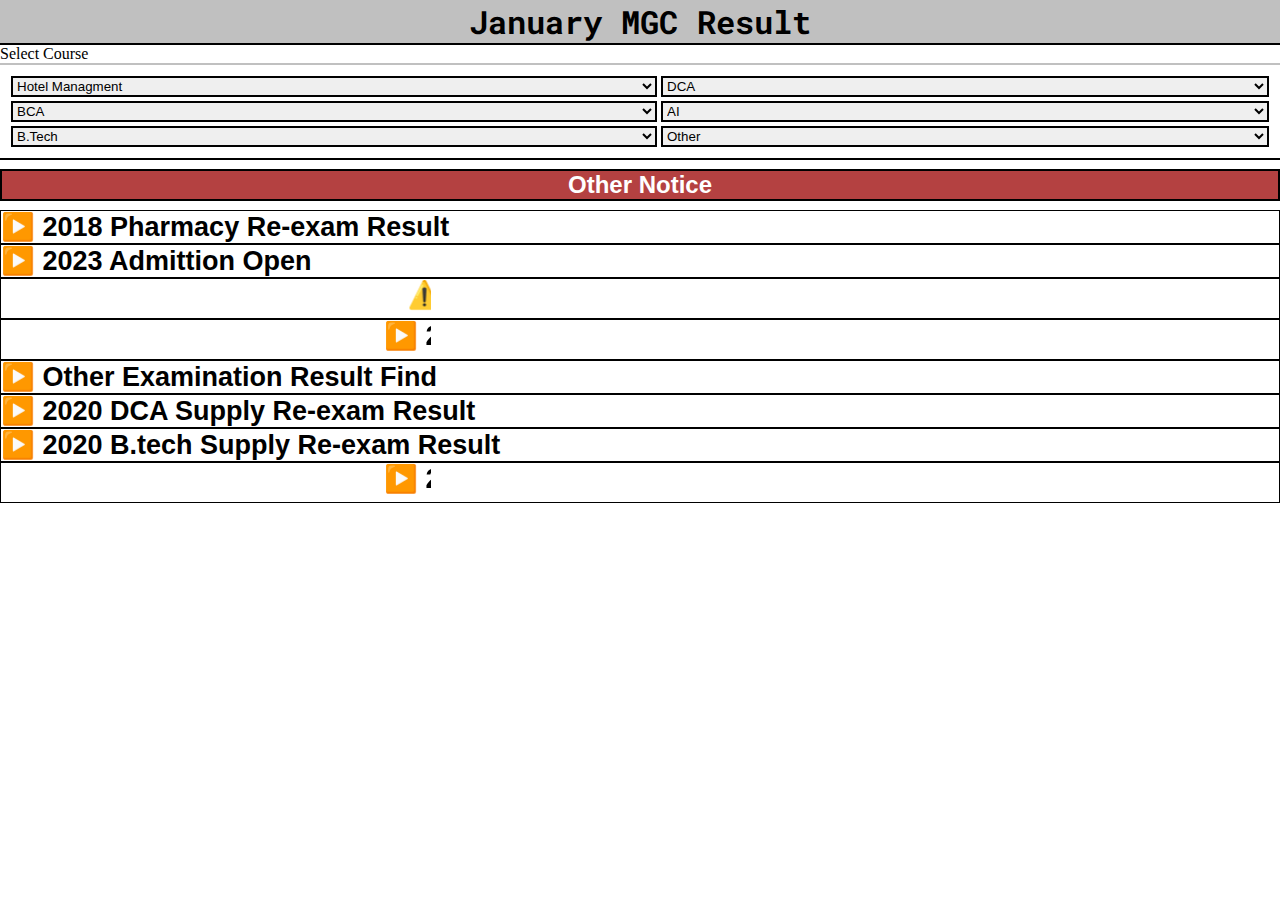
<file: index.html>
<!DOCTYPE html>
<html lang="en">
<head>
    <meta charset="UTF-8">
    <meta http-equiv="X-UA-Compatible" content="IE=edge">
    <meta name="viewport" content="width=device-width, initial-scale=1.0">
    
    <link rel="stylesheet" href="./header.css">
    <!-- --font-- -->
    <link rel="preconnect" href="https://fonts.googleapis.com">
    <link rel="preconnect" href="https://fonts.gstatic.com" crossorigin>
    <link href="https://fonts.googleapis.com/css2?family=Abel&family=Cagliostro&family=IBM+Plex+Mono:wght@200&family=Rajdhani:wght@300&family=Roboto+Mono:wght@500&family=Roboto:wght@300;400&display=swap" rel="stylesheet">
    <title>January Result</title>
</head>
<body>
    <header>
        <div class="navbar">
            <div class="heading">
                <h1>January MGC Result</h1>
            </div>
        </div>
        
        <!-- --course-- -->
        <div class="course">
            <div class="title">
                <p>Select Course</p>
            </div>
            
            <!-- --option-- -->
            <div class="course-sem">
                <!-- <div class="hm"> -->
            <select class="HM" name="HM" id="" size="1" onchange="window.location.href=this.value;" style="border: 2px solid black;">
                <option value="">Hotel Managment</option>
                <option value="./bca1sem.html">1 sem</option>
                <option value="./bca1sem.html">2 sem</option>
                <option value="./bca1sem.html">3 sem</option>
                <option value="./bca1sem.html">4 sem</option>
                <option value="./bca1sem.html">5 sem</option>
                <option value="./bca1sem.html">6 sem</option>
            </select>

            <select class="dca" name="HM" id="" size="1" onchange="window.location.href=this.value;" style="border: 2px solid black;">
                <option value="">DCA</option>
                <option value="./bca1sem.html">1 sem</option>
                <option value="./bca1sem.html">2 sem</option>
                <option value="./bca1sem.html">3 sem</option>
                <option value="./bca1sem.html">4 sem</option>
                <option value="./bca1sem.html">5 sem</option>
                <option value="./bca1sem.html">6 sem</option>
            </select>

            <select class="Bca" name="HM" id="" size="1" onchange="window.location.href=this.value;" style="border: 2px solid black;">
                <option value="">BCA</option>
                <option value="./bca1sem.html">1 sem</option>
                <option value="./bca1sem.html">2 sem</option>
                <option value="./bca1sem.html">3 sem</option>
                <option value="./bca1sem.html">4 sem</option>
                <option value="./bca1sem.html">5 sem</option>
                <option value="./bca1sem.html">6 sem</option>
            </select>

            <select class="Ai" name="HM" id="" size="1" onchange="window.location.href=this.value;" style="border: 2px solid black;">
                <option value="">AI</option>
                <option value="./bca1sem.html">1 sem</option>
                <option value="./bca1sem.html">2 sem</option>
                <option value="./bca1sem.html">3 sem</option>
                <option value="./bca1sem.html">4 sem</option>
                <option value="./bca1sem.html">5 sem</option>
                <option value="./bca1sem.html">6 sem</option>
            </select>

            <select class="B-tech" name="HM" id="" size="1" onchange="window.location.href=this.value;" style="border: 2px solid black;">
                <option value="">B.Tech</option>
                <option value="./bca1sem.html">1 sem</option>
                <option value="./bca1sem.html">2 sem</option>
                <option value="./bca1sem.html">3 sem</option>
                <option value="./bca1sem.html">4 sem</option>
                <option value="./bca1sem.html">5 sem</option>
                <option value="./bca1sem.html">6 sem</option>
            </select>

            <select class="Pharm" name="Pharm" id="" size="1" onchange="window.location.href=this.value;" style="border: 2px solid black;">
                <option value="">Other</option>
                <option value="./bca1sem.html">Find Result</option>
                <!-- <option value="bca/bca1sem.html">2 sem</option>
                <option value="bca/bca1sem.html">3 sem</option>
                <option value="bca/bca1sem.html">4 sem</option>
                <option value="bca/bca1sem.html">5 sem</option>
                <option value="bca/bca1sem.html">6 sem</option> -->
            </select>
            <!-- </div> -->
            </div>
            
            <div class="ads">
                <div class="note">
                    <h2>Other Notice</h2>
                </div>
                <div class="other">
                    <h1>▶️ 2018 Pharmacy Re-exam Result</h1>
                    <h1>▶️ 2023 Admittion Open</h1>
                    <h1><marquee width="430px" behavior="scroll" direction="left" scrollamount="3">⚠️ 2023 PHP Students Result is pandding</marquee></h1>
                    <h1><marquee width="430px" behavior="scroll" direction="left" scrollamount="6">▶️ 2022 Hotel Managment Student Placement </marquee></h1>
                    <h1>▶️ Other Examination Result Find</h1>
                    <h1>▶️ 2020 DCA Supply Re-exam Result</h1>
                    <h1>▶️ 2020 B.tech Supply Re-exam Result</h1>
                    <h1><marquee width="430px" behavior="scroll" direction="left" scrollamount="6">▶️ 2018 Pharmacy Re-exam Result</marquee></h1>
                </div>
            </div>
        </div>
    </header>
</body>
</html>
</file>
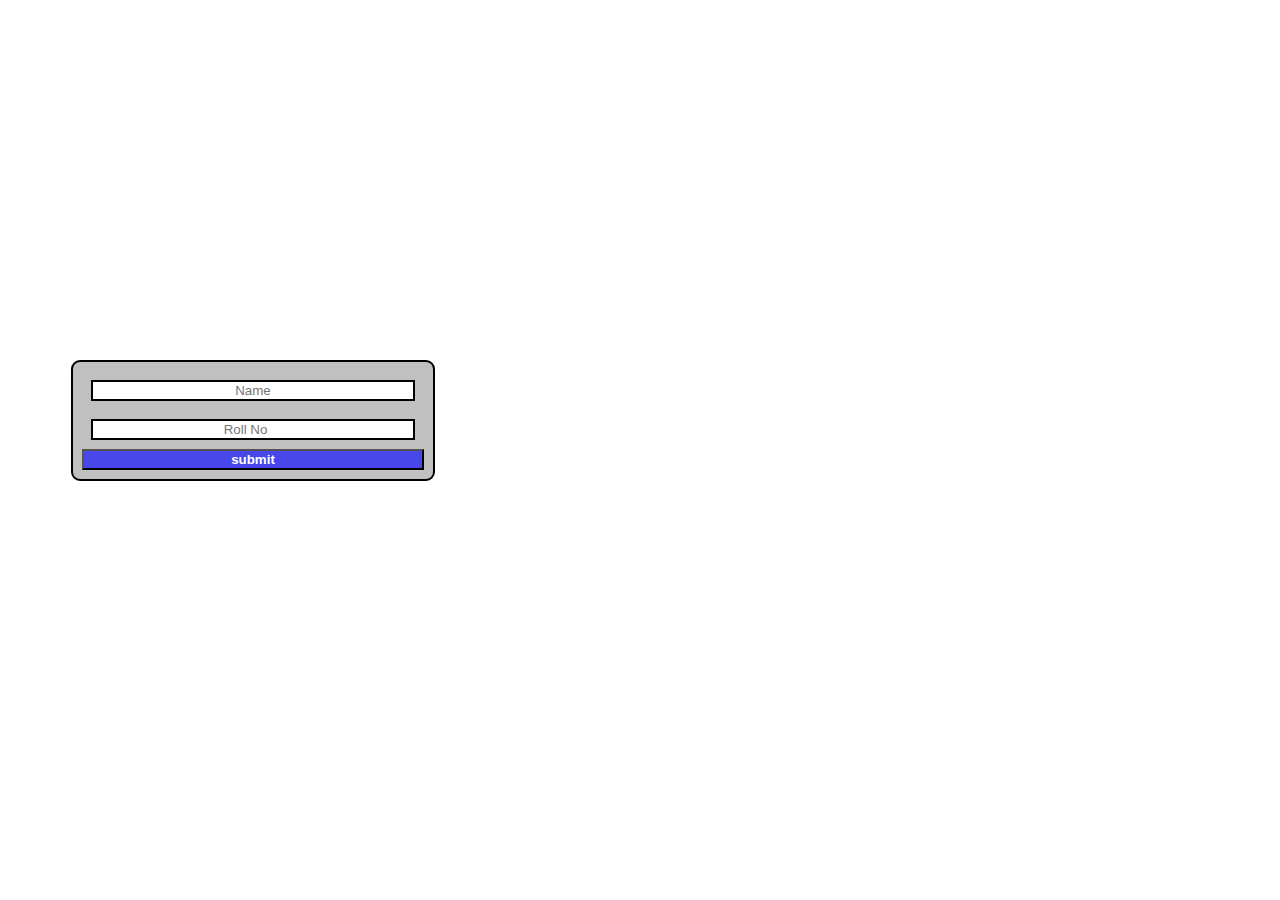
<file: bca1sem.html>
<!DOCTYPE html>
<html lang="en">
<head>
    <meta charset="UTF-8">
    <meta http-equiv="X-UA-Compatible" content="IE=edge">
    <meta name="viewport" content="width=device-width, initial-scale=1.0">
    <link rel="stylesheet" href="./bca1sem.css">
    <title>BCA 1Sem</title>
</head>
<body>
    <div>
    <div class="sign">
        <div class="fill">
            <input placeholder="Name" type="text">
            <input placeholder="Roll No" type="number">
            <button> <a href="./joke.html">submit</a></button>
        </div>
    </div>
    <!-- <div class="credit">
            <div class="jalva">
                <h2><spanz>Credit By:</span> <span>Jalva Hai Hmara</span> </h2>
            </div>
        </div> -->
    </div>
</body>
</html>
</file>
<file: header.css>
*{
    margin: 0;
    padding: 0;
}
header{
    /* border: 2px solid red; */
    height: auto;
}
.navbar{
    background-color: silver;
    border-bottom: 2px solid black;
    /* border: 2px solid green; */
    height: auto;
}
.heading h1{
    text-align: center;
    font-family: 'Roboto Mono', monospace;
}
.course-sem{
    display: grid;
    grid-template-columns: auto auto;
    border-bottom: 2px solid black;
}
.course-sem{
    /* display: grid; */
    padding: 1vh;
    border-top: 2px solid silver;
    /* border: 2px solid blue; */
}
/* .course-sem .HM,.Bca, .Pharm{
    width: auto;
    margin-right: 5vh;
    
}
.course-sem .dca,.Ai,.B-tech{
    width: auto;
    margin-right: 2vh;
    
}
.course-sem .HM, .Bca, .Pharm{
    margin-left: 2vh;
} */
.course-sem .Bca, .HM, .Ai, .dca, .Pharm, .B-tech{
    /* margin-top: 1vh; */
    margin: 2px;
}
.ads{
    font-family: Arial, Helvetica, sans-serif;

}
.note{
    margin-top: 1vh;
    border: 2px solid black;
    background-color: rgb(180, 65, 65);
    color: white;
    text-align: center;
    font-family: Arial, Helvetica, sans-serif;
}
.other{
    margin-top: 1vh;
}
.other h1{
    /* background-color: yellow; */
    border: 1px solid black;
    font-size: 3vh;
}
</file>
<file: bca1sem.css>
.sign{
    margin-top: 40vh;
    border: 2px solid black;
    border-radius: 1vh;
    background-color: silver;
    margin-left: 7vh;
    width: 40vh;
    height: auto;
}
.sign .fill{
    padding: 1vh;
    display: grid;
    grid-template-columns: auto;
}
.sign .fill input{
    margin: 1vh;
    text-align: center;
    border: 2px solid black;
}
.sign .fill button{
    background-color: rgb(71, 71, 234);
    color: white;
    font-weight: bold;    
}
.sign .fill button a{
    text-decoration: none;
    color: white;
}
.credit{
    border: 5px solid black;
    background-color: silver;
    border-radius: 2vh;
    width: 42vh;
    margin-left: 5vh;
    margin-top: 2vh;
    padding-left: 1vh;
    padding-right: 1vh;
    /* font-family: 'Times New Roman', Times, serif; */
    font-size: 13px;
    text-align: center;
}
.credit .jalva h2{
    font-family: Arial, Helvetica, sans-serif;
    font-weight: bold;
    /* border-bottom: 2px solid black; */
    /* width: 40vh; */
}
/* https://indianmemetemplates.com/wp-content/uploads/kaisa-laga-mera-majak.jpg */
</file>
